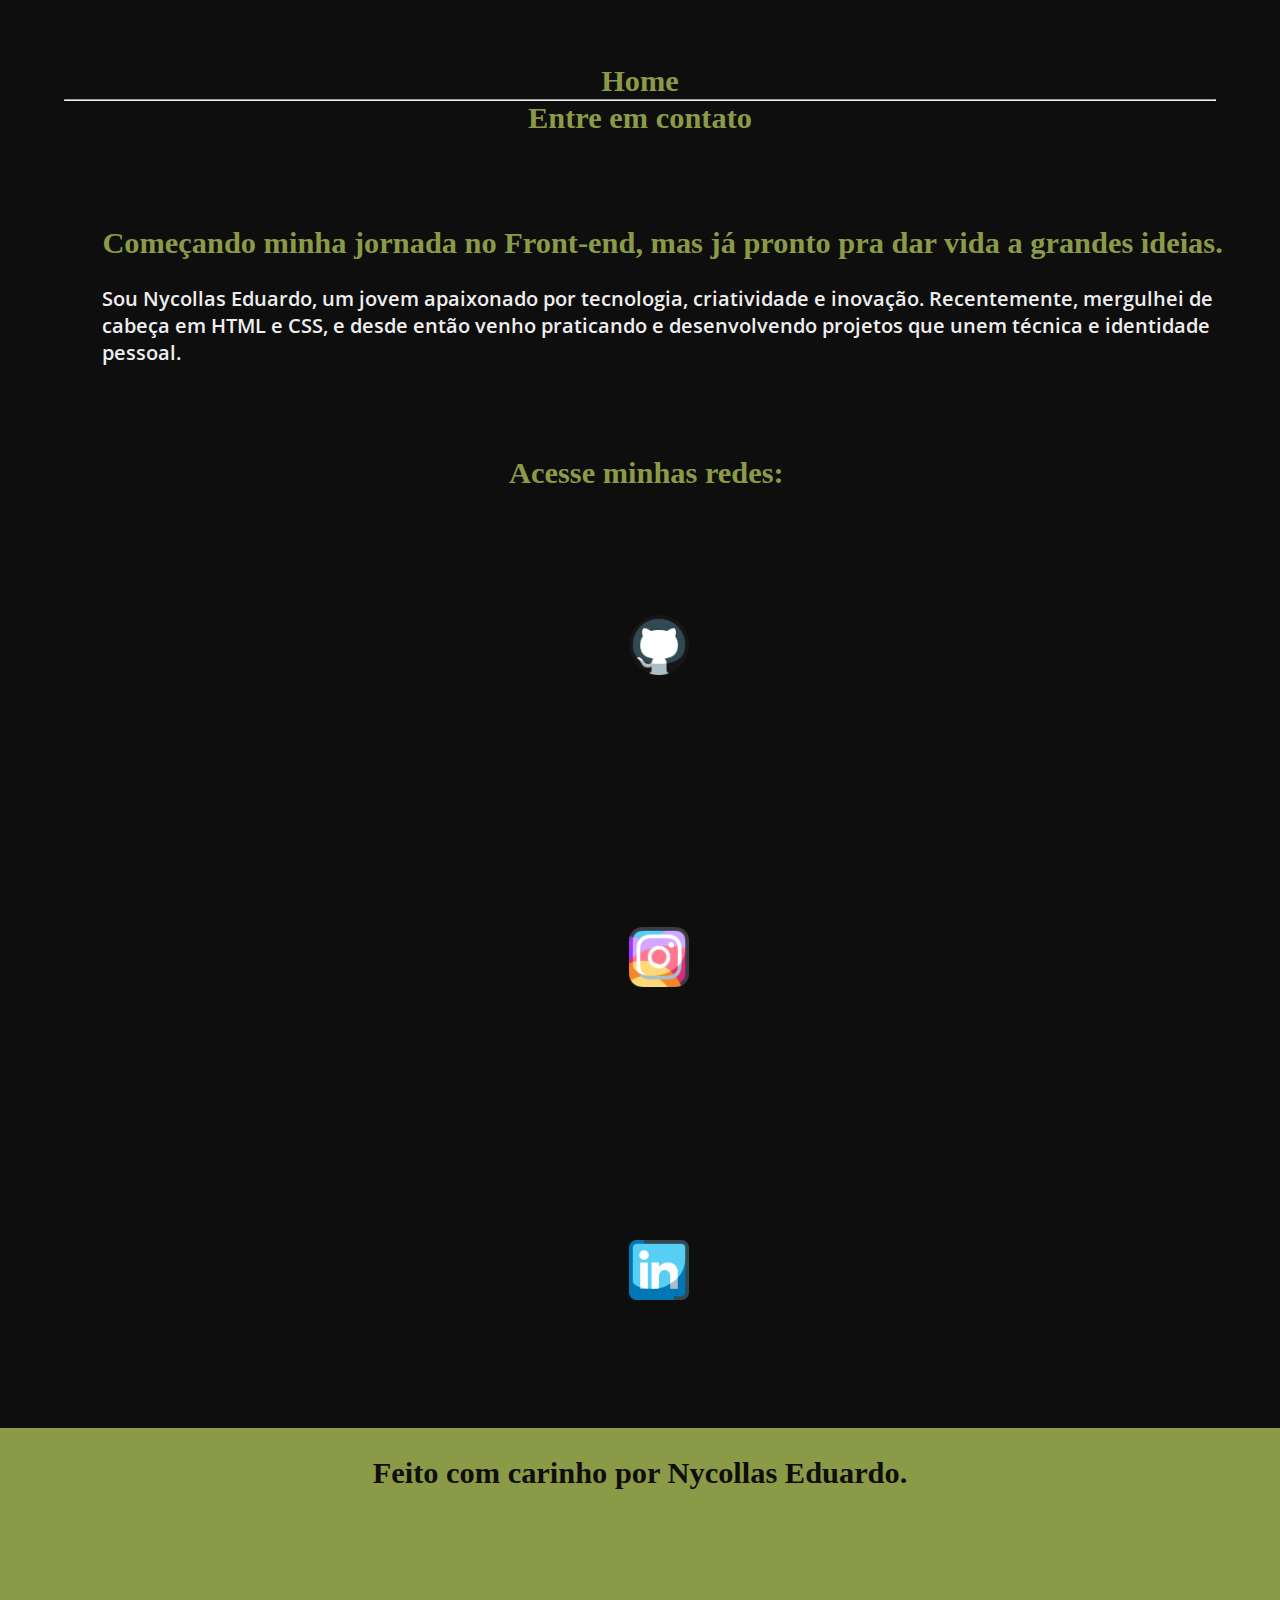
<file: index.html>
<!DOCTYPE html>
<html lang="pt-br">
  <head>
    <meta charset="UTF-8" />
    <meta name="viewport" content="width=device-width, initial-scale=1.0" />
    <meta http-equiv="X-UA-Compatible" content="IE=edge" />
    <meta name="description" content="Página de apresentação pessoal" />
    <meta name="author" content="Nycollas Eduardo Mota da Silva" />
    <meta
      name="keywords"
      content="Nycollas Eduardo, desenvolvedor web, site pessoal, HTML e CSS, estudante de sistemas, programador iniciante, portfolio dev, contato profissional, serviços web"
    />
    <link rel="stylesheet" href="/style.css"/>
    <title>Home</title>
  </head>
  <body>
    <header class="navegacao">
      <a class="navegacao__abas" href="index.html">Home</a>
      <hr class="navegacao__espaco">
      <a class="navegacao__abas" href="contato.html">Entre em contato</a>
    </header>
    <main class="elementos">
        <section class="elementos__textos">
            <h1 class="elementos__textos__titulo">
            Começando minha jornada no Front-end, mas já pronto pra dar vida a
            grandes ideias.
            </h1>
            <p class="elementos__textos__texto">
            Sou Nycollas Eduardo, um jovem apaixonado por tecnologia, criatividade
            e inovação. Recentemente, mergulhei de cabeça em HTML e CSS, e desde
            então venho praticando e desenvolvendo projetos que unem técnica e
            identidade pessoal.
            </p>
        </section>

        <article class="elementos__logo">
           <h2 class="elementos__logo__texto">Acesse minhas redes:</h2>
            <a class="elementos__logo__link" href="https://github.com/nycollaseduardo">
                <img src="/img/github.png" alt="Logo do GitHub" />
            </a>
            <a class="elementos__logo__link" href="https://instagram.com/badkittenny/">
                <img src="/img/instagram.png" alt="Logo do Instagram" />
            </a>
            <a class="elementos__logo__link" href="https://linkedin.com/in/nycollas-da-silva">
                <img src="/img/linkedin.png" alt="Logo do LinkedIn" />
            </a>
        </article>
    </main>
    <footer class="rodape">
      <p class="rodape__texto">Feito com carinho por Nycollas Eduardo.</p>
    </footer>
  </body>
</html>
</file>
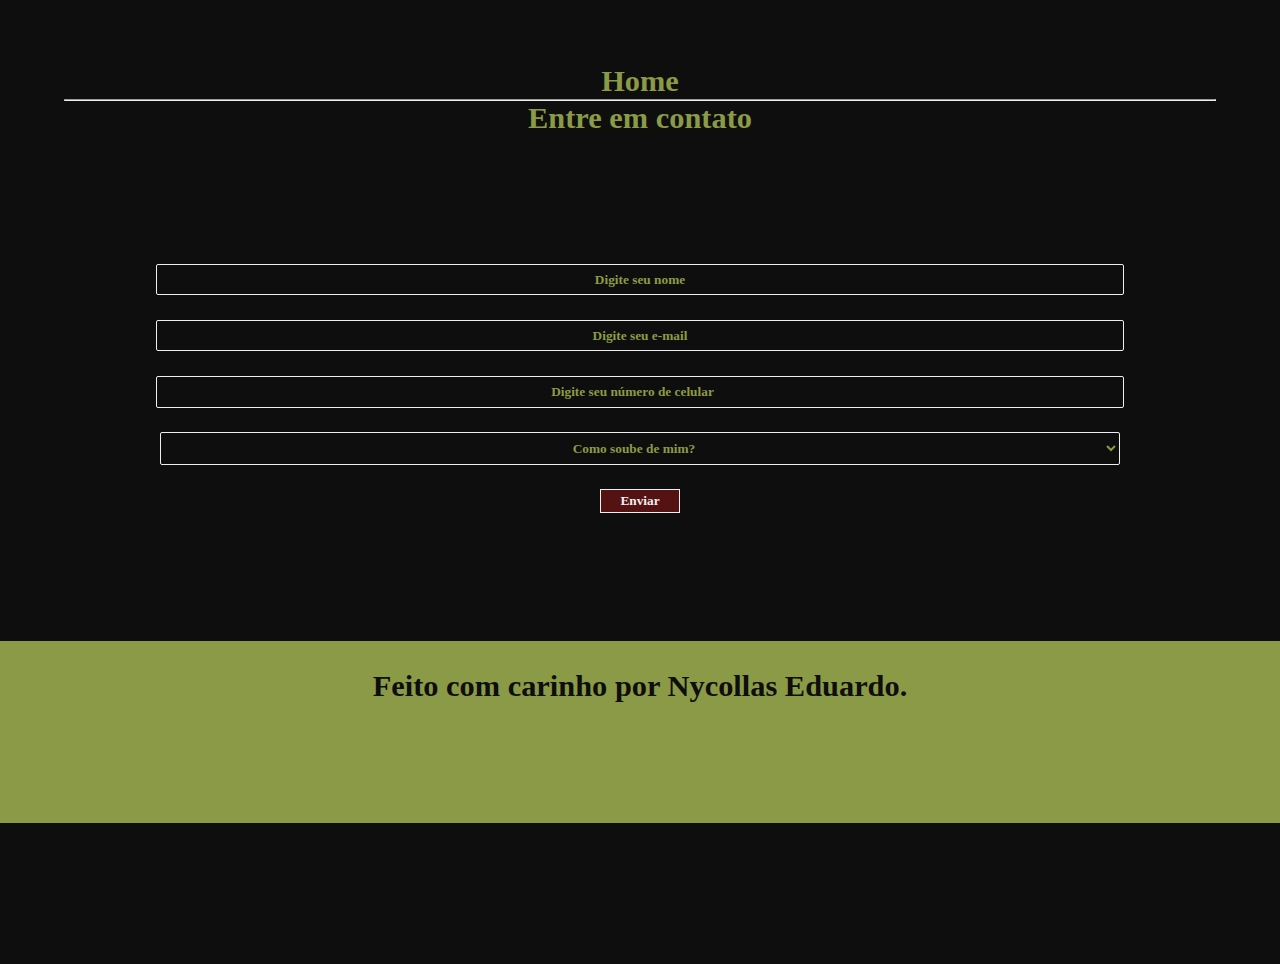
<file: contato.html>
<!DOCTYPE html>
<html lang="en">
<head>
    <meta charset="UTF-8" />
    <meta name="viewport" content="width=device-width, initial-scale=1.0" />
    <meta http-equiv="X-UA-Compatible" content="IE=edge" />
    <meta name="description" content="Página de apresentação pessoal" />
    <meta name="author" content="Nycollas Eduardo Mota da Silva" />
    <meta
      name="keywords"
      content="Nycollas Eduardo, desenvolvedor web, site pessoal, HTML e CSS, estudante de sistemas, programador iniciante, portfolio dev, contato profissional, serviços web"
    />
    <link rel="stylesheet" href="/style.css"/>
    <title>Entre em contato</title>
</head>
<body>
    <header class="navegacao">
        <a class="navegacao__abas" href="index.html">Home</a>
        <hr class="navegacao__espaco">
        <a class="navegacao__abas" href="contato.html">Entre em contato</a>
    </header>
    <main>
        <section class="elementos__formulario"> 
            <input type="text" placeholder="Digite seu nome" class="elementos__formulario__campo"> 
            <input type="email" placeholder="Digite seu e-mail" class="elementos__formulario__campo"> 
            <input type="number" placeholder="Digite seu número de celular" class="elementos__formulario__campo">
            <select class="elementos__formulario__campo">
                <option value="" disabled selected>Como soube de mim?</option>
                <option value="indicacao">Indicação</option>
                <option value="github">GitHub</option>
                <option value="instagram">Instagram</option>
                <option value="linkedin">LinkedIn</option>
            </select>
            <input class="elementos__formulario__botao" type="submit" value="Enviar">
        </section>
    </main>
    <footer class="rodape">
        <p class="rodape__texto">Feito com carinho por Nycollas Eduardo.</p>
    </footer>
</body>
</html>
</file>
<file: style.css>
@import url('https://fonts.googleapis.com/css2?family=Poppins:ital,wght@0,100;0,200;0,300;0,400;0,500;0,600;0,700;0,800;0,900;1,100;1,200;1,300;1,400;1,500;1,600;1,700;1,800;1,900&display=swap');

@import url('https://fonts.googleapis.com/css2?family=Open+Sans:ital,wght@0,300..800;1,300..800&display=swap');

:root {
    --fonte-titulo: "Poppins", sans-serif;
    --fonte-titulo-peso: 900;
    --fonte-titulo-tamanho: 1.9rem;
    --fonte-textos: "Open Sans", sans-serif;
    --fonte-textos-peso: 600;
    --fonte-textos-tamanho: 1.25rem;
    --cor-fundo-rodape: #0F0E0E;
    --cor-titulo-bordas: #8B9A46;
    --cor-texto: #EEEEEE;
    --cor-hover: #541212;
}

* {
	margin: 0;
	padding: 0;
}

body {
    height: 100vh;
	box-sizing: border-box;
    background-color: var(--cor-fundo-rodape);
}

.titulo {
    font-family: var(--titulo);
    font-weight: var(--fonte-titulo-peso);
    font-size: var(--fonte-titulo-tamanho);
    color: var(--cor-titulo-bordas);
}

.navegacao {
    margin: 5vw;
    text-align: center;
}

.navegacao__espaco {
    color: var(--cor-texto);
}

.navegacao__abas {
    text-decoration: none;
    font-family: var(--titulo);
    font-weight: var(--fonte-titulo-peso);
    font-size: var(--fonte-titulo-tamanho);
    color: var(--cor-titulo-bordas);
}

.navegacao__abas:hover {
    color: var(--cor-texto);
}

.elementos {
    margin: 10vh 0 0 3vw;
    display: flex;
    flex-direction: column;
}

.elementos__textos {
    margin-left: 5vw;
    display: flex;
    flex-direction: column;
    text-align: left;
    gap: 1.5rem;
    width: 90vw;
}

.elementos__textos__titulo {
    font-family: var(--titulo);
    font-weight: var(--fonte-titulo-peso);
    font-size: var(--fonte-titulo-tamanho);
    color: var(--cor-titulo-bordas);
}

.elementos__textos__texto {
    font-family: var(--fonte-textos);
    font-weight: var(--fonte-textos-peso);
    font-size: var(--fonte-textos-tamanho);
    color: var(--cor-texto);
}

.elementos__logo {
    margin-top: 10vh;
    display: flex;
    flex-direction: column;
    text-align: center;
}

.elementos__logo__texto {
    margin-right: 2vw;
    font-family: var(--titulo);
    font-weight: var(--fonte-titulo-peso);
    font-size: var(--fonte-titulo-tamanho);
    color: var(--cor-titulo-bordas);
}

.elementos__logo__link {
    margin: 10%;
}

.elementos__logo__link:hover {
    border: 0.1rem solid var(--cor-texto);
    border-radius: 20%;
    padding: 1.5%;
    background-color: var(--cor-hover);
}

img {
    width: 3.75rem;
    height: 3.75rem;
}

.elementos__formulario {
    display: flex;
    flex-direction: column;
    justify-content: center;
    align-items: center;
    margin: 10%;
    gap: 1.55rem;
}

.elementos__formulario__campo {
    width: 75vw;
    border: 1px solid var(--cor-texto);
    border-radius: 2px;
    padding: 0.5em 0.25em;
    text-align: center;
    background-color: transparent;
    font-family: var(--titulo);
    font-weight: var(--fonte-titulo-peso);
    color: var(--cor-titulo-bordas);
}

.elementos__formulario__campo::placeholder {
    font-family: var(--titulo);
    font-weight: var(--fonte-titulo-peso);
    color: var(--cor-titulo-bordas);
}

.elementos__formulario__botao {
    width: 5rem;
    height: 1.5rem;
    border: 1px solid var(--cor-texto);
    background-color: var(--cor-hover);
    font-family: var(--titulo);
    font-weight: var(--fonte-titulo-peso);
    color: var(--cor-texto);
}

.rodape {
    border: 0.1rem solid var(--cor-titulo-bordas);
    background-color: var(--cor-titulo-bordas);
    height: 20vh;
}

.rodape__texto {
    margin-top: 3vh;
    text-align: center;
    font-family: var(--titulo);
    font-weight: var(--fonte-titulo-peso);
    font-size: var(--fonte-titulo-tamanho);
    color: var(--cor-fundo-rodape);
}
</file>
